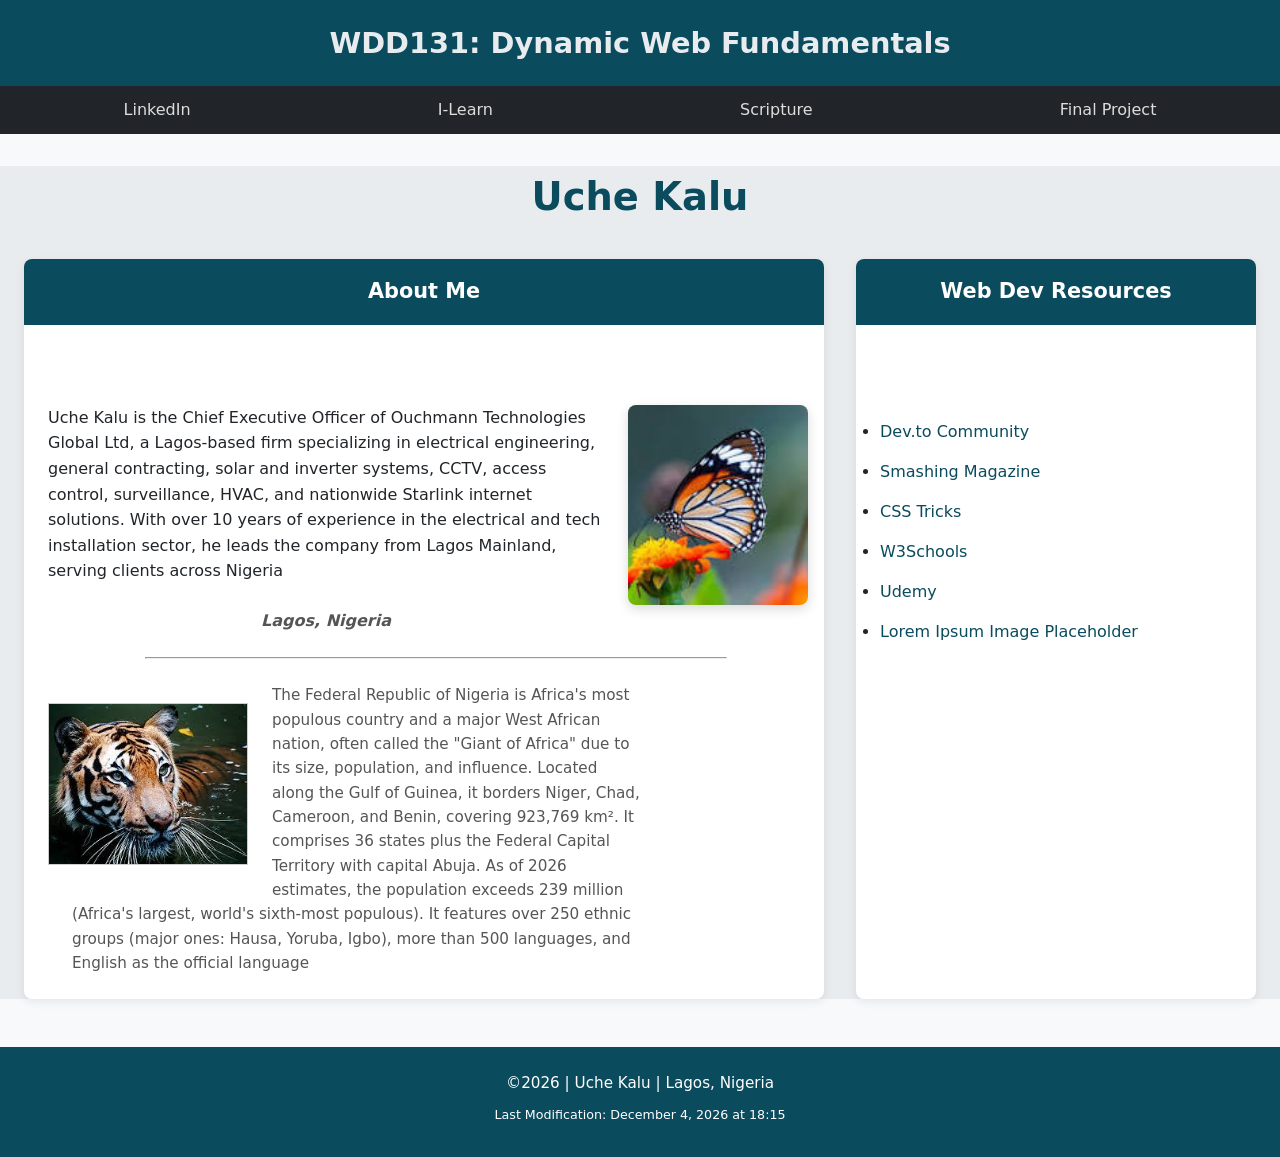
<file: index.html>
<!DOCTYPE html>
<html lang="en">
<head>
    <meta charset="UTF-8">
    <meta name="viewport" content="width=device-width, initial-scale=1.0">
    <meta name="description" content="Dynamic Web Fundamentals for wdd131 homepage for byu pathway software and computer engineering">
    <meta name="author" content="Uche Kalu">
    <title>WDD 131 - Dynamic Web Fundamentals - Uche Kalu</title>
    <link rel="stylesheet" href="styles/base.css">
    <link rel="preconnect" href="https://fonts.googleapis.com">
<link rel="preconnect" href="https://fonts.gstatic.com" crossorigin>
<link href="https://fonts.googleapis.com/css2?family=Google+Sans:ital,opsz,wght@0,17..18,400..700;1,17..18,400..700&family=Montserrat:ital,wght@0,100..900;1,100..900&family=Open+Sans:ital,wght@0,300..800;1,300..800&display=swap" rel="stylesheet">
<script src="scripts/getdates.js" defer></script>
</head>
<body>

    <header>
        <div class="course-title">WDD131: Dynamic Web Fundamentals</div>
        <nav>
            <ul>
                <li><a href="www.linkedin.com/in/uche-kalu-ouchmann-technologies">LinkedIn</a></li>
                <li><a href="https://byupw.instructure.com">I-Learn</a></li>
                <li><a href="https://www.churchofjesuschrist.org/study/scriptures/nt/john/1?lang=eng">Scripture</a></li>
                <li><a href="#">Final Project</a></li>
            </ul>
        </nav>
    </header>

    <main class="container">
        <h1>Uche Kalu</h1>

        <div class="grid">
        <!-- About Me -->
            <section class="card">
                <div class="card-header">About Me</div>
                <div class="card-body about">

                    <img src="images/butterfly.jpg" alt="butterfly" class="photo">
                    <p>Uche Kalu is the Chief Executive Officer of Ouchmann Technologies Global Ltd, a Lagos-based firm specializing in electrical engineering, general contracting, solar and inverter systems, CCTV, access control, surveillance, HVAC, and nationwide Starlink internet solutions.
    With over 10 years of experience in the electrical and tech installation sector, he leads the company from Lagos Mainland, serving clients across Nigeria</p>
                    <div class="location">
                        <strong>Lagos, Nigeria</strong><br>
                    </div>
                    <hr>
                    <img src="images/tiger.jpg" alt="tiger" class="tiger">

                    <!-- <div class="info"><strong>Lagos is one of the most populated state in Nigeria.</strong></div> -->
                    
                    <p class="animal-description">The Federal Republic of Nigeria is Africa's most populous country and a major West African nation, often called the "Giant of Africa" due to its size, population, and influence.
    Located along the Gulf of Guinea, it borders Niger, Chad, Cameroon, and Benin, covering 923,769 km². It comprises 36 states plus the Federal Capital Territory with capital Abuja.
    As of 2026 estimates, the population exceeds 239 million (Africa's largest, world's sixth-most populous). It features over 250 ethnic groups (major ones: Hausa, Yoruba, Igbo), more than 500 languages, and English as the official language</p>

                </div>
            </section>

        <!-- Web Dev Resources -->
            <section class="card">
                <div class="card-header">Web Dev Resources</div>
                <div class="card-body">
                    <ul class="resources">
                        <li><a href="https://dev.to" target="_blank">Dev.to Community</a></li>
                        <li><a href="https://www.smashingmagazine.com/" target="_blank">Smashing Magazine</a></li>
                        <li><a href="https://css-tricks.com/" target="_blank">CSS Tricks</a></li>
                        <li><a href="https://www.w3schools.com/" target="_blank">W3Schools</a></li>
                        <li><a href="https://www.udemy.com/" target="_blank">Udemy</a></li>
                        <li><a href="https://placehold.co/" target="_blank">Lorem Ipsum Image Placeholder</a></li>
                    </ul>
                </div>
            </section>
        </div>
    </main>

  <footer>
     <p><span> ©2026 | Uche Kalu | Lagos, Nigeria </span> </p>
     <p><small>lastmodified: 13/03/2026 02:08:10</small></p>
  </footer>
</body>
</html>
</file>
<file: styles/base.css>
:root {
  --primary: #0a4b5d;
  --primary-dark: #0a4b5d;
  --light: #f8f9fa;
  --gray: #e9ecef;
  --dark: #212529;
}

 *{
  margin: 0;
  padding: 0;
  box-sizing: border-box;
}

body {
  font-family: system-ui, -apple-system, sans-serif;
  background-color: var(--light);
  color: var(--dark);
  line-height: 1.6;
}

header {
  background-color: var(--primary);
  color: white;
  padding: 0px;
}

.course-title {
  font-size: 1.8rem;
  font-weight: 600;
  text-align: center;
  padding: 20px;
  color : var(--gray);
}

nav {
  background-color: var(--dark);
  padding: 0.7rem 2rem;
}

nav ul {
  list-style: none;
  display: flex;
  flex-wrap: wrap;
  gap: 4rem;
  justify-content:space-around;
}

nav a {
  color: #ddd;
  text-decoration: none;
  font-weight: 500;
  transition: color 0.2s;
}

nav a:hover {
  color: var(--primary);
}

.container {
  max-width: 2100px;
  margin: 2rem auto;
  padding: 0 1.5rem;
}


h1 {
  color: var(--primary);
  text-align: center;
  margin-bottom: 2rem;
  font-size: 2.4rem;
}

.grid {
  display: grid;
  grid-template-columns: 2fr 1fr;
  gap: 2rem;
}

.card {
  background: white;
  border-radius: 8px;
  box-shadow: 0 3px 10px rgba(0,0,0,0.08);
  overflow: hidden;
}

.card-header {
  background: var(--primary);
  color: white;
  padding: 1rem 1.5rem;
  font-size: 1.3rem;
  font-weight: 600;
  text-align: center;
}

.card-body {
  padding:5rem 0 0 1.5rem;
  
}

.photo {
  width: 180px;
  height: 200px;
  object-fit: cover;
  border-radius: 8px;
  float: right;
  margin: 0 1rem 1rem 1.5rem;
  box-shadow: 0 4px 12px rgba(0,0,0,0.15);
}

.location {
  margin: 1.5rem 0;
  font-style: italic;
  color: #555;
  text-align: center;
}

hr {
  width: 75%;
  margin: 20px auto;
}

.tiger {
  width: 200px;
  height: auto;
  margin: 1.5rem 1.5rem 1rem 0;
  border: 1px solid #ccc;
  object-fit: cover;
  float: left;
}

main{
  background-color: var(--gray);
}

.animal-description {
  font-size: 0.95rem;
  color: #555;
  margin: 1.5rem;
  padding-right: 10rem;
}

.resources {
  padding-left: 0;
}

.resources li {
  margin: 0.9rem 0;
}

.resources a {
  color: var(--primary);
  text-decoration: none;
  font-weight: 500;
}

.resources a:hover {
  text-decoration: underline;
  color: var(--dark);
}

footer {
  background: var(--primary);
  color: white;
  text-align: center;
  padding: 1.5rem;
  margin-top: 3rem;
  font-size: 0.95rem;
}

footer p {
  margin-bottom: 0.4rem;
}

@media (max-width: 768px) {
  .grid {
    grid-template-columns: 1fr;
  }

  .photo {
    float: none;
    display: block;
    margin: 0 auto 1.5rem;
  }

  h1 {
    font-size: 2rem;
  }

  nav ul {
    gap: 1.2rem;
  }
}
</file>
